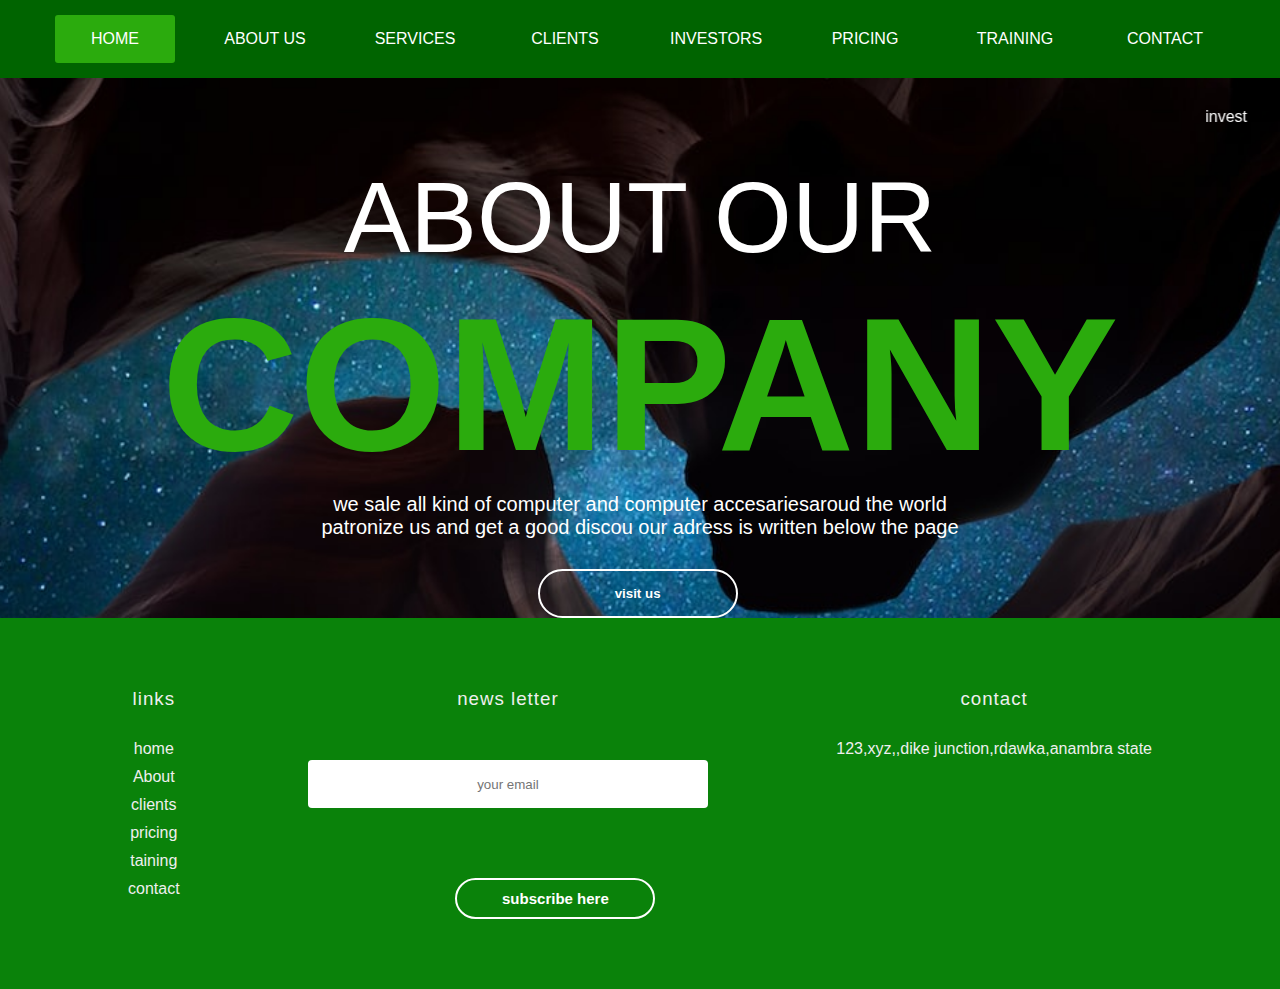
<file: index.html>
<!DOCTYPE html>
<html lang="en">
<head>
    <meta charset="UTF-8">
    <meta http-equiv="X-UA-Compatible" content="IE=edge">
    <meta name="viewport" content="width=device-width, initial-scale=1.0">
    <title>Document</title>
    <link rel="stylesheet" href="style.css">
</head>
<body>
    <div class="menu-bar">
        <ul>
            <li class="active"><a href="#">HOME</a></li>
            <li><a href="#">ABOUT US</a>
            <div class="sub-menu-1">
                <ul>
                    <li><a href="#">MISSION</a></li>
                    <li><a href="#">VISION</a></li>
                    <li><a href="#">TEAM</a></li>

                </ul>

            </div>
        </li>
        <li><a href="#">SERVICES</a>
        <div class="sub-menu-1">
        <ul>
            <li class="hover-me"><a href="#">WEB DESIGNING</a>
                <div class="sub-menu-2">
                  <ul>
                    <li class="hover-me"><a href="#">MARKETTING</a>
                        <li><a href="#">SEO</a></li>
                        <li><a href="#">SOCIAL</a></li>
                        <li><a href="#">E-MARKETTING</a></li>
                    </li>
                  </ul>
                </div>
            </li>
           </li>
           <li class="hover-me"><a href="#">MOBILE APP</a>
            <div class="sub-menu-2">
              <ul>
                <li><a href="#">ANDROID APP</a></li>
                <li><a href="#">IOS APP</a></li>
                <li><a href="#">IONIC APP</a></li>
                <li><a href="#">FLUTTER APP</a></li>
                <li><a href="#">UNITY APP</a></li>
              </ul>
            </div>
        </li>
        </ul>
        </div>
        <li><a href="#">CLIENTS</a></li>
        <li><a href="#">INVESTORS</a></li>
        <li><a href="#">PRICING</a></li>
        <li><a href="#">TRAINING</a></li>
        <li><a href="#">CONTACT</a></li>
     </ul>
    </div>
    <div class="maq">
        <marquee behavior="" direction="left">invest with us and be one of our share holders</marquee>
    </div>
    <div class="heading">
        <h1>ABOUT OUR</h1>
        <h2>COMPANY</h2>
        <p>we sale all kind of computer and computer accesariesaroud the world <br>
           patronize us and get a good discou our adress is written below the page </p>
        </div>
        <div>
        <button class="btn" type="button"><span></span>visit us</button>
        </div>
        <div class="footer">
   <div class="col-1">
<h3>links</h3>
   <a href="index.html">home</a>
   <a href="#">About</a>
   <a href="#"Service></a>
   <a href="#">clients</a>
   <a href="#"investors></a>
   <a href="#">pricing</a>
   <a href="#">taining</a>
   <a href="contact.html">contact</a>
   </div>
   <div class="col-2">
    <h3>news letter</h3>

    <form>
        <input type="email" placeholder="your email" required>
        <br>
        <button type="submit">subscribe here </button>
    </form>
   </div>
   <div class="col-3">
<h3>contact</h3>
<p>123,xyz,,dike junction,rdawka,anambra state</p>
   </div>
   </div>
</body>
</html>
</file>
<file: style.css>
*{
    margin: 0;
    padding: 0;
    box-sizing: border-box;
}
       body{
        background: url(images/menu.jpg);
        background-size: cover;
        background-position: center;
        font-family: sans-serif;
       }
       .menu-bar{
        background: rgb(0 100 0);
        text-align: center;
       }
       .menu-bar ul{
        display: inline-flex;
        list-style: none;
        color: #fff;
       }
       .menu-bar ul li{
width: 120px;
margin: 15px;
padding: 15px;
       }
       .menu-bar ul li a{
        text-decoration: none;
        color: #fff;
       }
       .active, .menu-bar ul li:hover{
        background: #2bab0d;
        border-radius: 3px;
       }
       .sub-menu-1{
        display: none;
       }
       .menu-bar ul li:hover .sub-menu-1{
         display: Block;
         position: absolute;
         background: rgb(0,100,0);
         margin-top: 15px;
         margin-left: -15px;
       }
       .menu-bar ul li:hover .sub-menu-1 ul{
        display: block;
        margin: 10px;
      }
      .menu-bar ul li:hover .sub-menu-1 ul li{
        width: 150px;
        margin: 10px;
        border-bottom: 1px dotted #fff;
        background: transparent;
        border-radius: 0;
        text-align: left;
      }
      .menu-bar UL LI:hover .sub-menu-1 UL LI:last-child{
border-bottom: none;
      }
      .menu-bar ul li:hover .sub-menu-1 ul li a:hover{
        color: #b2ff00;
      }
      .sub-menu-2{
        display: none;
      }
      .hover-me:hover .sub-menu-2{
        position: absolute;
        display: block;
        margin-top: -40px;
        margin-left: 140px;
        background: rgb(0,100,0);
      }
      .maq{
        margin: 30px;
        color:#fff;
      }
      .heading{
        text-align: center;
      }
      .heading h1{
        font-size: 100px;
        color: #fff;
        font-weight:400;
      }
      .heading h2{
  font-size: 190px;
  color: #2bab0d;
  font-weight: 600px;
      }
      .heading p{
        font-size: 20px;
        color: #fff;
      }
button{
  width: 200px;
  padding: 15px 0;
  margin: 30px 42% 0;
  text-align: center;
  border-radius: 25px;
  font-weight: bold;
  border: 2px solid white;
background: transparent;
color:#fff;
cursor: pointer;
position: relative;
overflow: hidden;
align-content: center;
justify-content: center;
}
.btn span{
background: rgb(0,100,0);
height: 100%;
width: 0;
border-radius: 25px;
position:absolute;
left:0;
bottom: 0;
z-index: -1;
transition: 0.5s;
text-align: center;
}
button:hover span{
  width: 100%;
}
button:hover{
  border:none;
  color: black;
}
.footer{
  width: 100%;
  padding: 70px 10%;
  background: rgb(10, 130, 10);
  color: #efefef;
  display: flex;
}
.footer div{
  text-align: center;
}
.col-2{
  flex-grow: 2;
}
.footer div h3{
font-weight: 300;
margin-bottom: 30px;
letter-spacing: 1px;
}
.col-1 a{
display: block;
text-decoration: none;
color: #efefef;
margin-bottom: 10px;
}
form input{
  width: 400px;
  height: 48px;
  border-radius: 4px;
  text-align: center;
  margin-top: 20px;
  margin-bottom: 40px;
  outline: none;
  border: none;
}
form button{
  background: transparent;
  border: 2px solid #fff;
  color: #fff;
  border-radius: 30px;
  padding: 10px 30px;
  font-size: 15px;
  cursor: pointer;
}
</file>
